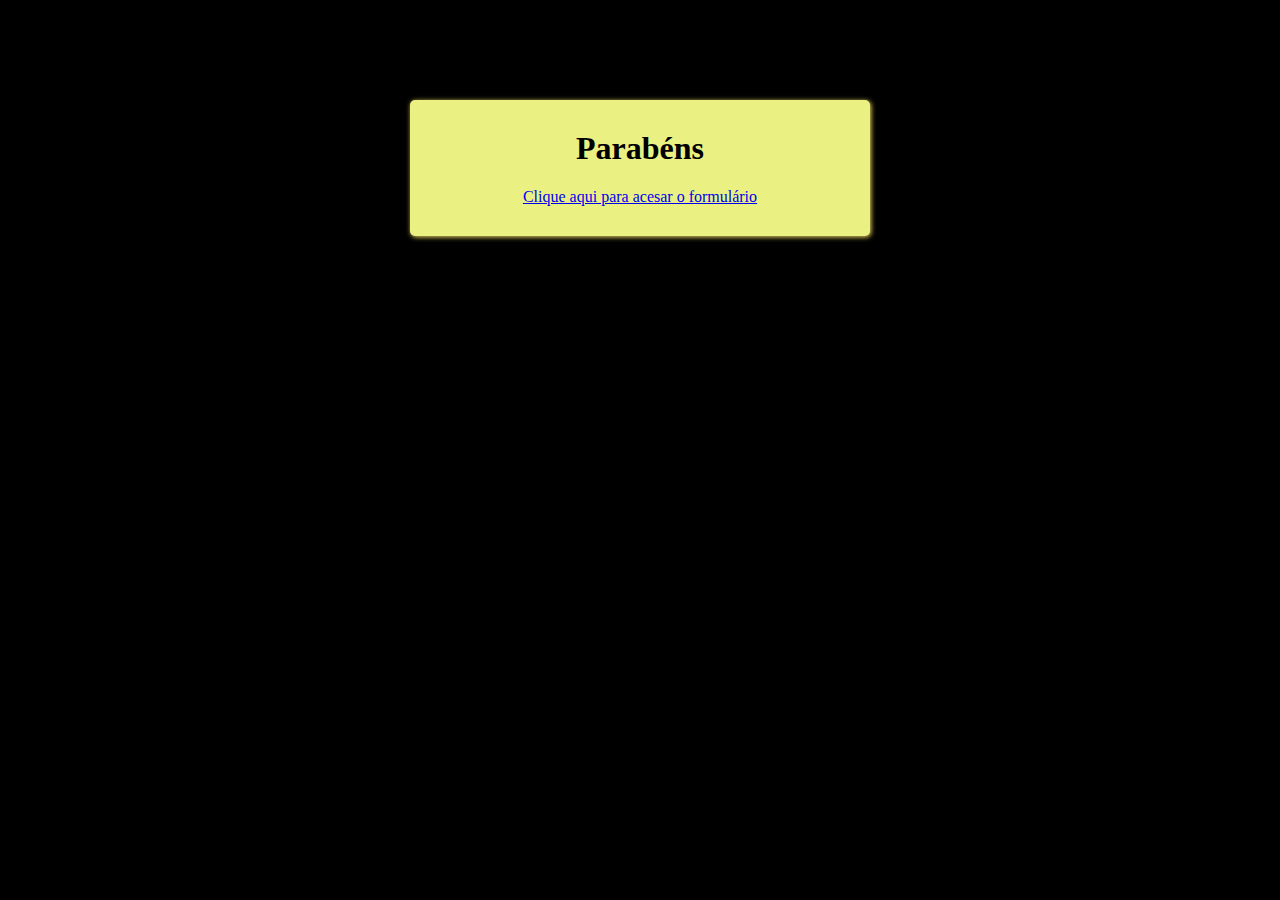
<file: form.html>
<!DOCTYPE html>
<html lang="en">
<head>
    <meta charset="UTF-8">
    <meta name="viewport" content="width=device-width, initial-scale=1.0">
    <title>Formulário</title>
    <link rel="stylesheet" href="form.css">
</head>

<body>

    <div class="right">
        <h1>Parabéns</h1>
        <a href="https://forms.gle/vhWF812iTkmZ24BQ6"><center>Clique aqui para acesar o formulário</center></a>
    </div>

</body>
</html>
</file>
<file: form.css>
.right {
    margin: auto;
    margin-top: 100px;
    width: 400px;
    box-shadow: 1px 1px 5px #f3dd63;
    background-color: rgb(234, 241, 130);
    padding: 30px;
    border-radius: 5px;

}
    
h1{
    text-align: center;

    margin-top: 0;
}

body {
    background-color: black;
}
</file>
